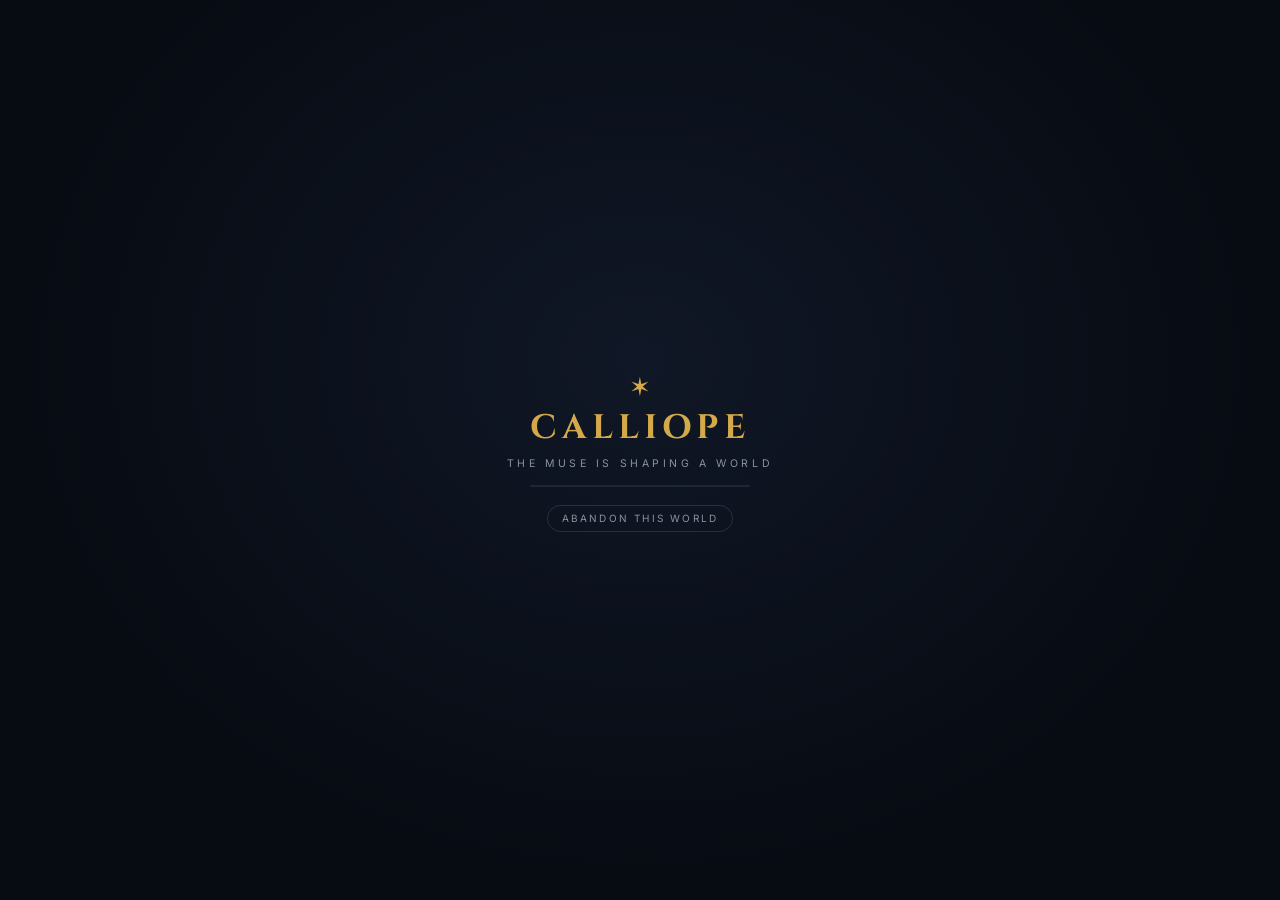
<file: game/web/index.html>
<!doctype html>
<html lang="en">
<head>
  <meta charset="utf-8" />
  <meta name="viewport" content="width=device-width, initial-scale=1, viewport-fit=cover" />
  <title>Calliope — a living world</title>
  <meta name="description" content="Calliope generates living fantasy worlds in your browser: terrain, climate, rivers, peoples and trade, simulated month by month." />
  <link rel="preconnect" href="https://fonts.googleapis.com" />
  <link rel="preconnect" href="https://fonts.gstatic.com" crossorigin />
  <link href="https://fonts.googleapis.com/css2?family=Cinzel:wght@600;700&family=Inter:wght@400;500;600&display=swap" rel="stylesheet" />
  <link rel="stylesheet" href="styles.css" />
  <script type="importmap">
  {
    "imports": {
      "solid-js": "./js/vendor/solid.js",
      "solid-js/web": "./js/vendor/web.js",
      "solid-js/html": "./js/vendor/html.js",
      "solid-js/store": "./js/vendor/store.js"
    }
  }
  </script>
</head>
<body>
  <main aria-label="World map">
    <canvas id="gl"></canvas>
    <canvas id="anim"></canvas>
    <canvas id="map"></canvas>
  </main>

  <div id="hud-root" role="region" aria-label="World controls"></div>

  <div class="loading" id="loading" role="region" aria-label="World generation">
    <div class="loading-card">
      <span class="muse">✶</span>
      <div class="loading-title">Calliope</div>
      <div class="loading-sub" id="loading-sub" role="status" aria-live="polite">THE MUSE IS SHAPING A WORLD</div>
      <div class="loading-bar"><div class="loading-bar-fill" id="loading-fill"></div></div>
      <button class="loading-abort" id="loading-abort" type="button">abandon this world</button>
    </div>
  </div>

  <script type="module" src="js/main.js"></script>
</body>
</html>
</file>
<file: game/web/styles.css>
:root {
  --bg: #0a0f18;
  --panel: rgba(15, 21, 33, 0.88);
  --panel-hard: rgba(13, 18, 29, 0.96);
  --panel-border: rgba(255, 255, 255, 0.08);
  --text: #e8e6df;
  --dim: #8a92a3;
  --accent: #d4a94a;
  --accent-soft: rgba(212, 169, 74, 0.16);
  --hover: rgba(255, 255, 255, 0.05);
  --active: rgba(255, 255, 255, 0.09);
  --pos: #8fd0a0;
  --neg: #e08a7a;
  --radius: 12px;
  --radius-sm: 9px;
  --shadow: 0 12px 40px rgba(0, 0, 0, 0.45);
  --mono: "SFMono-Regular", ui-monospace, Menlo, Consolas, monospace;
}

* { box-sizing: border-box; margin: 0; padding: 0; }

html, body { height: 100%; overflow: hidden; }

body {
  background: var(--bg);
  color: var(--text);
  font: 400 13px/1.45 "Inter", system-ui, sans-serif;
  -webkit-font-smoothing: antialiased;
}

button { font: inherit; color: inherit; background: none; border: 0; cursor: pointer; }
input { font: inherit; color: inherit; }

.hidden { display: none !important; }
.dim { color: var(--dim); font-weight: 400; }
.pos { color: var(--pos); }
.neg { color: var(--neg); }
.desktop-only { display: flex; }

#gl,
#anim {
  position: fixed;
  inset: 0;
  width: 100%;
  height: 100%;
  pointer-events: none;
}
#map {
  position: fixed;
  inset: 0;
  width: 100%;
  height: 100%;
  cursor: grab;
  touch-action: none;
}
#map.dragging { cursor: grabbing; }

/* ============================================================= chrome */

.hud-top {
  position: fixed;
  top: 12px;
  left: 12px;
  right: 12px;
  display: flex;
  align-items: flex-start;
  gap: 10px;
  z-index: 30;
  pointer-events: none;
}
.hud-top > * { pointer-events: auto; }

.glass, .pop, .lens-strip, .brand-chip, .hud-btn, .sit-chip,
.time-cluster, .inspector-dock, .outliner, .toastc, .search-box,
.mbar, .ol-opener, .hover-tip {
  background: var(--panel);
  border: 1px solid var(--panel-border);
  backdrop-filter: blur(14px);
  -webkit-backdrop-filter: blur(14px);
}

/* ---------- brand (top-left) ---------- */

.brand-cluster { position: relative; flex: 0 0 auto; }
.brand-chip {
  display: flex;
  align-items: center;
  gap: 10px;
  padding: 7px 12px 7px 9px;
  border-radius: var(--radius);
  box-shadow: var(--shadow);
  transition: background 0.12s;
  text-align: left;
}
.brand-chip:hover, .brand-chip.open { background: var(--panel-hard); }
.brand-mark {
  font: 700 19px/1 "Cinzel", serif;
  color: var(--accent);
  letter-spacing: 0.04em;
  position: relative;
  padding-right: 8px;
}
.muse-star {
  position: absolute;
  top: -3px;
  right: -1px;
  font-size: 8px;
  color: var(--accent);
  opacity: 0.85;
}
.brand-txt { display: flex; flex-direction: column; min-width: 0; }
.brand-world {
  font-weight: 600;
  font-size: 12.5px;
  white-space: nowrap;
  overflow: hidden;
  text-overflow: ellipsis;
  max-width: 180px;
}
.brand-seed {
  font-size: 10px;
  color: var(--dim);
  font-family: var(--mono);
  letter-spacing: 0.02em;
}

/* ---------- popovers ---------- */

.pop {
  position: absolute;
  top: calc(100% + 8px);
  left: 0;
  min-width: 230px;
  border-radius: var(--radius);
  box-shadow: var(--shadow);
  padding: 12px 14px;
  z-index: 40;
  animation: pop-in 0.14s ease;
}
@keyframes pop-in {
  from { opacity: 0; transform: translateY(-4px); }
  to { opacity: 1; transform: none; }
}
.pop-title {
  font-size: 10px;
  font-weight: 600;
  letter-spacing: 0.14em;
  text-transform: uppercase;
  color: var(--dim);
  margin-bottom: 9px;
}
.pop-note {
  margin-top: 9px;
  font-size: 10.5px;
  color: var(--dim);
  line-height: 1.5;
}
.pop-legend, .pop-overlays { left: auto; right: 0; min-width: 210px; max-height: 62vh; overflow-y: auto; }
.pop-notif { left: auto; right: 0; }

/* ---------- lens strip (top-center) ---------- */

.lens-cluster { position: relative; margin: 0 auto; flex: 0 1 auto; min-width: 0; }
.lens-strip {
  display: flex;
  align-items: center;
  gap: 2px;
  padding: 4px;
  border-radius: var(--radius);
  box-shadow: var(--shadow);
  overflow-x: auto;
  scrollbar-width: none;
}
.lens-strip::-webkit-scrollbar { display: none; }
.lens {
  display: flex;
  align-items: center;
  gap: 6px;
  padding: 6px 10px;
  border-radius: 8px;
  font-size: 12px;
  font-weight: 500;
  color: var(--dim);
  white-space: nowrap;
  transition: background 0.12s, color 0.12s;
}
.lens:hover { background: var(--hover); color: var(--text); }
.lens.active { background: var(--accent-soft); color: var(--accent); }
.lens-key {
  font-size: 9px;
  font-family: var(--mono);
  border: 1px solid rgba(255, 255, 255, 0.14);
  border-radius: 4px;
  padding: 0 3.5px;
  line-height: 1.5;
  opacity: 0.7;
}
.lens.active .lens-key { border-color: rgba(212, 169, 74, 0.4); }
.lens-sep {
  width: 1px;
  align-self: stretch;
  margin: 3px 4px;
  background: var(--panel-border);
  flex: 0 0 auto;
}
.lens-tool { padding: 6px 8px; }

/* ---------- top-right ---------- */

.topright {
  position: relative;
  display: flex;
  align-items: center;
  gap: 6px;
  flex: 0 0 auto;
}
.hud-btn {
  display: flex;
  align-items: center;
  justify-content: center;
  width: 34px;
  height: 34px;
  border-radius: var(--radius);
  box-shadow: var(--shadow);
  color: var(--dim);
  transition: background 0.12s, color 0.12s;
}
.hud-btn:hover, .hud-btn.open { background: var(--panel-hard); color: var(--text); }
.sit-chip {
  display: flex;
  align-items: center;
  gap: 6px;
  height: 34px;
  padding: 0 11px;
  border-radius: var(--radius);
  border-color: rgba(224, 85, 85, 0.35);
  box-shadow: var(--shadow);
  color: #eda9a0;
  font-size: 11.5px;
  font-weight: 500;
  max-width: 210px;
  animation: sit-in 0.3s ease;
}
@keyframes sit-in {
  from { opacity: 0; transform: translateY(-6px); }
  to { opacity: 1; transform: none; }
}
.sit-chip:hover { background: rgba(224, 85, 85, 0.12); }
.sit-ic { display: flex; color: #e05555; }
.sit-txt { overflow: hidden; text-overflow: ellipsis; white-space: nowrap; }

/* ---------- toasts ---------- */

.toast-stack {
  position: fixed;
  top: 58px;
  left: 50%;
  transform: translateX(-50%);
  display: flex;
  flex-direction: column;
  gap: 6px;
  z-index: 28;
  width: min(430px, calc(100vw - 24px));
  pointer-events: none;
}
.toastc {
  display: flex;
  align-items: flex-start;
  gap: 9px;
  padding: 9px 11px;
  border-radius: var(--radius-sm);
  box-shadow: var(--shadow);
  pointer-events: auto;
  animation: toast-in 0.22s ease;
  font-size: 12px;
}
@keyframes toast-in {
  from { opacity: 0; transform: translateY(-8px); }
  to { opacity: 1; transform: none; }
}
.toastc.clickable { cursor: pointer; }
.toastc.clickable:hover { background: var(--panel-hard); }
.toastc.t-error { border-color: rgba(224, 122, 106, 0.4); }
.toastc-dot {
  width: 7px;
  height: 7px;
  border-radius: 50%;
  background: var(--accent);
  margin-top: 5px;
  flex: 0 0 auto;
}
.toastc-body { display: flex; flex-direction: column; gap: 1px; min-width: 0; }
.toastc-text { line-height: 1.4; }
.toastc-sub { font-size: 10.5px; color: var(--dim); }
.toastc-x {
  margin-left: auto;
  color: var(--dim);
  display: flex;
  padding: 2px;
  border-radius: 5px;
  flex: 0 0 auto;
}
.toastc-x:hover { color: var(--text); background: var(--hover); }

/* ---------- time cluster (bottom-center) ---------- */

.hud-bottom {
  position: fixed;
  bottom: 12px;
  left: 50%;
  transform: translateX(-50%);
  z-index: 26;
}
.time-cluster {
  display: flex;
  align-items: center;
  gap: 8px;
  padding: 6px 10px;
  border-radius: 14px;
  box-shadow: var(--shadow);
}
.time-date {
  display: flex;
  flex-direction: column;
  line-height: 1.25;
  padding-right: 2px;
  min-width: 108px;
}
.td-date { font-size: 12px; font-weight: 600; white-space: nowrap; }
.td-pop { font-size: 10px; color: var(--dim); white-space: nowrap; }
.time-spark { width: 72px; height: 22px; border-radius: 4px; opacity: 0.9; }
.time-play {
  display: flex;
  align-items: center;
  justify-content: center;
  width: 38px;
  height: 38px;
  border-radius: 50%;
  background: var(--accent);
  color: #191307;
  transition: transform 0.1s, background 0.15s;
  flex: 0 0 auto;
}
.time-play:hover { transform: scale(1.05); }
.time-play.on { background: #e6c068; }
.time-speed { flex: 0 0 auto; }

/* ---------- shared controls ---------- */

.icon-btn {
  display: flex;
  align-items: center;
  justify-content: center;
  width: 30px;
  height: 30px;
  border-radius: 8px;
  border: 1px solid var(--panel-border);
  color: var(--dim);
  background: rgba(255, 255, 255, 0.03);
  transition: background 0.12s, color 0.12s;
  flex: 0 0 auto;
}
.icon-btn:hover { background: var(--hover); color: var(--text); }

.seg {
  display: flex;
  background: rgba(255, 255, 255, 0.04);
  border: 1px solid var(--panel-border);
  border-radius: 8px;
  padding: 2px;
  gap: 2px;
}
.seg button {
  padding: 4px 9px;
  border-radius: 6px;
  font-size: 11px;
  font-weight: 500;
  color: var(--dim);
  transition: background 0.12s, color 0.12s;
}
.seg button:hover { color: var(--text); }
.seg button.active { background: var(--accent-soft); color: var(--accent); }
.seg.tiny button { padding: 3px 8px; font-size: 10.5px; }

.row { display: flex; gap: 8px; margin-bottom: 10px; align-items: center; }
.row input {
  flex: 1;
  min-width: 0;
  background: rgba(255, 255, 255, 0.05);
  border: 1px solid var(--panel-border);
  border-radius: 8px;
  padding: 7px 10px;
  font-family: var(--mono);
  font-size: 12px;
  outline: none;
}
.row input:focus { border-color: rgba(212, 169, 74, 0.5); }

.primary {
  width: 100%;
  background: var(--accent);
  color: #191307;
  font-weight: 600;
  font-size: 12.5px;
  border-radius: 8px;
  padding: 8px 12px;
  transition: filter 0.12s;
}
.primary:hover { filter: brightness(1.08); }
.primary:disabled { opacity: 0.55; cursor: default; }

.badge {
  background: var(--accent);
  color: #191307;
  font-size: 9px;
  font-weight: 700;
  border-radius: 99px;
  padding: 1px 5px;
  flex: 0 0 auto;
}

.option-list { display: flex; flex-direction: column; gap: 1px; }
.option {
  display: flex;
  align-items: center;
  gap: 9px;
  padding: 6px 8px;
  border-radius: 7px;
  cursor: pointer;
  font-size: 12px;
  color: var(--dim);
  transition: background 0.1s, color 0.1s;
  user-select: none;
}
.option:hover { background: var(--hover); color: var(--text); }
.option.active { color: var(--text); }
.option .dot {
  width: 7px;
  height: 7px;
  border-radius: 50%;
  border: 1.4px solid var(--dim);
  flex: 0 0 auto;
}
.option.active .dot { background: var(--accent); border-color: var(--accent); }
.option .check {
  width: 14px;
  height: 14px;
  border-radius: 4.5px;
  border: 1.4px solid rgba(255, 255, 255, 0.25);
  display: flex;
  align-items: center;
  justify-content: center;
  flex: 0 0 auto;
}
.option .check svg { visibility: hidden; }
.option.active .check {
  background: var(--accent);
  border-color: var(--accent);
}
.option.active .check svg { visibility: visible; }

.more-btn {
  margin: 6px 0 2px;
  width: 100%;
  text-align: center;
  font-size: 11px;
  color: var(--dim);
  padding: 6px;
  border-radius: 7px;
  border: 1px dashed var(--panel-border);
}
.more-btn:hover { color: var(--text); background: var(--hover); }

.swatch {
  width: 10px;
  height: 10px;
  border-radius: 3px;
  flex: 0 0 auto;
  box-shadow: inset 0 0 0 1px rgba(0, 0, 0, 0.3);
}
.s-dot {
  width: 9px;
  height: 9px;
  border-radius: 50%;
  flex: 0 0 auto;
  box-shadow: 0 0 0 1.5px rgba(0, 0, 0, 0.35);
}
.s-dot.ghost { box-shadow: inset 0 0 0 1.2px var(--dim); background: none; }

/* ============================================================ inspector */

.inspector-dock {
  position: fixed;
  left: 12px;
  bottom: 12px;
  width: 300px;
  max-height: min(56vh, 520px);
  border-radius: var(--radius);
  box-shadow: var(--shadow);
  z-index: 24;
  overflow-y: auto;
  overscroll-behavior: contain;
  scrollbar-width: thin;
  scrollbar-color: rgba(255, 255, 255, 0.14) transparent;
  animation: dock-in 0.16s ease;
}
@keyframes dock-in {
  from { opacity: 0; transform: translateY(8px); }
  to { opacity: 1; transform: none; }
}
.insp-close {
  position: absolute;
  top: 8px;
  right: 8px;
  display: flex;
  padding: 4px;
  border-radius: 7px;
  color: var(--dim);
  z-index: 2;
}
.insp-close:hover { color: var(--text); background: var(--hover); }

.insp-body { padding: 13px 15px 12px; display: flex; flex-direction: column; gap: 9px; }
.insp-head { display: flex; flex-direction: column; gap: 1px; padding-right: 22px; }
.insp-kicker {
  font-size: 9.5px;
  font-weight: 600;
  letter-spacing: 0.13em;
  text-transform: uppercase;
  color: var(--dim);
}
.insp-kicker.war-k { color: #e05555; }
.insp-name { font: 600 16px/1.25 "Cinzel", serif; letter-spacing: 0.02em; }
.insp-sub { font-size: 11px; color: var(--dim); }

.kv {
  display: grid;
  grid-template-columns: 1fr 1fr;
  gap: 4px 12px;
  font-size: 12px;
}
.kv > div { display: flex; justify-content: space-between; gap: 8px; }
.kv b { font-weight: 600; font-variant-numeric: tabular-nums; }

.insp-tagrow { display: flex; flex-wrap: wrap; gap: 5px; }
.d-tag {
  font-size: 10px;
  color: var(--dim);
  border: 1px solid var(--panel-border);
  border-radius: 99px;
  padding: 2px 8px;
  white-space: nowrap;
}
.insp-goods { display: flex; flex-wrap: wrap; gap: 5px; }
.insp-goods-title { font-size: 10px; letter-spacing: 0.1em; text-transform: uppercase; }
.d-good {
  display: inline-flex;
  align-items: center;
  gap: 5px;
  font-size: 11px;
  border: 1px solid var(--panel-border);
  border-radius: 99px;
  padding: 2.5px 9px;
  transition: background 0.1s;
}
.d-good::before {
  content: "";
  width: 7px;
  height: 7px;
  border-radius: 50%;
  background: var(--gc, #ccc);
}
.d-good:hover { background: var(--hover); }
.d-star { color: var(--accent); font-size: 10px; }

.insp-note { font-size: 11.5px; color: #cfd6c9; line-height: 1.45; }
.insp-note.res { color: #e8dcc0; }
.insp-note.war { color: #eda9a0; }
.insp-line { font-size: 11.5px; }
.insp-line.wind { font-size: 10.5px; }

/* M95 — Sky this year: the harvest verdict's own reading on the town card */
.insp-sky {
  display: flex;
  flex-direction: column;
  gap: 2px;
  padding: 6px 8px;
  border-left: 2px solid rgba(207, 214, 201, 0.25);
  background: rgba(255, 255, 255, 0.025);
  border-radius: 0 6px 6px 0;
}
/* M97 — the verdict's three tones: famine (the chronicle's red), the
   lean year — a dearth, or a year the store held — in amber, and the
   harvest that held in the card's own grey. */
.insp-sky.fail { border-left-color: #d46a5a; }
.insp-sky.fail .insp-note { color: #ecb9ad; }
.insp-sky.lean { border-left-color: #d9a05a; }
.insp-sky.lean .insp-note { color: #e8cfa3; }
/* the kicker's verdict tag ("famine", "walked", …) — the separator lives
   in CSS so the html tag cannot swallow it as leading template text; it is
   drawn as content with margins, not spaces, so it survives a line wrap */
.insp-kicker .insp-tag { display: inline-block; white-space: nowrap; margin-left: 0.5em; font-style: normal; opacity: 0.85; letter-spacing: 0.02em; }
.insp-kicker .insp-tag::before { content: "\00b7"; margin-right: 0.5em; opacity: 0.6; }
.insp-sky .insp-kicker em { font-style: normal; opacity: 0.85; letter-spacing: 0.02em; }
.insp-sky.fail .insp-kicker em { color: #d46a5a; }
.insp-sky.lean .insp-kicker em { color: #d9a05a; }

/* M98 — the roads: the decade memory the migration law judges the town on */
.insp-roads {
  display: flex;
  flex-direction: column;
  gap: 3px;
  padding: 6px 8px;
  border-left: 2px solid #8fa3b8;
  background: rgba(143, 163, 184, 0.05);
  border-radius: 0 6px 6px 0;
}
.insp-roads .insp-gauge i { background: linear-gradient(90deg, #6f8399, #b9c7d6); }
.insp-roads.fail { border-left-color: #d46a5a; background: rgba(212, 106, 90, 0.06); }
.insp-roads.fail .insp-note { color: #ecb9ad; }
.insp-roads.fail .insp-gauge i { background: linear-gradient(90deg, #a04a3c, #e28a7a); }
.insp-roads.young { border-left-color: rgba(143, 163, 184, 0.4); background: rgba(255, 255, 255, 0.02); }
.insp-roads.young .insp-note { opacity: 0.75; }
.insp-roads .insp-kicker em { font-style: normal; opacity: 0.85; letter-spacing: 0.02em; }
.insp-roads.fail .insp-kicker em { color: #d46a5a; }

/* M99 — the herds: the steppe field over the hinterland and the crown's pressure */
.insp-herds {
  display: flex;
  flex-direction: column;
  gap: 3px;
  padding: 6px 8px;
  border-left: 2px solid #b8a67a;
  background: rgba(184, 166, 122, 0.05);
  border-radius: 0 6px 6px 0;
}
.insp-herds .insp-gauge i { background: linear-gradient(90deg, #8a7a52, #d3c298); }
.insp-herds.frontier { border-left-color: #d9a05a; background: rgba(217, 160, 90, 0.05); }
.insp-herds.contested { border-left-color: #d9a05a; background: rgba(217, 160, 90, 0.07); }
.insp-herds.contested .insp-kicker em { color: #d9a05a; }
.insp-herds.pressed { border-left-color: #d46a5a; background: rgba(212, 106, 90, 0.06); }
.insp-herds.pressed .insp-note { color: #ecb9ad; }
.insp-herds.pressed .insp-kicker em { color: #d46a5a; }
.insp-herds.pressed .insp-gauge i { background: linear-gradient(90deg, #a04a3c, #e28a7a); }
.insp-herds .insp-kicker em { font-style: normal; opacity: 0.85; letter-spacing: 0.02em; }

/* M96 — the store: the granary law read at the town, beneath the sky */
.insp-store {
  display: flex;
  flex-direction: column;
  gap: 3px;
  padding: 6px 8px;
  border-left: 2px solid #c9b46a;
  background: rgba(201, 180, 106, 0.05);
  border-radius: 0 6px 6px 0;
}
.insp-store.empty { border-left-color: rgba(201, 180, 106, 0.45); }
.insp-store.bare { border-left-color: rgba(207, 214, 201, 0.18); background: rgba(255, 255, 255, 0.02); }
.insp-store.bare .insp-note { opacity: 0.75; }
.insp-gauge {
  height: 3px;
  border-radius: 2px;
  background: rgba(255, 255, 255, 0.08);
  overflow: hidden;
}
.insp-gauge i {
  display: block;
  height: 100%;
  background: linear-gradient(90deg, #a08a3c, #e2cf7a);
  border-radius: 2px;
  transition: width 240ms ease;
}


/* M61 — the provenance chain: why is this here, deep time forward */
.insp-chain {
  margin-top: 8px;
  padding-top: 7px;
  border-top: 1px solid rgba(255, 255, 255, 0.08);
  display: flex;
  flex-direction: column;
  gap: 4px;
}
.chain-t { font-size: 10px; letter-spacing: 0.12em; text-transform: uppercase; color: #8a8fa0; }
.chain-row { display: flex; gap: 7px; align-items: baseline; }
.chain-k {
  flex: 0 0 52px;
  font-size: 9.5px;
  letter-spacing: 0.08em;
  text-transform: uppercase;
  text-align: right;
  opacity: 0.85;
}
.k-stone { color: #b0a08c; }
.k-ice { color: #a8cbe0; }
.k-water { color: #7fb4d9; }
.k-soil { color: #b7c98f; }
.k-landform { color: #d4a94a; }
.chain-b { font-size: 11.5px; line-height: 1.4; color: #cfd6c9; }
.chain-b .dim { margin-left: 3px; }

.insp-actions { display: flex; gap: 6px; flex-wrap: wrap; }
.ghost-btn {
  display: inline-flex;
  align-items: center;
  gap: 6px;
  font-size: 11px;
  font-weight: 500;
  color: var(--dim);
  border: 1px solid var(--panel-border);
  border-radius: 8px;
  padding: 5px 10px;
  transition: background 0.1s, color 0.1s;
}
.ghost-btn:hover { background: var(--hover); color: var(--text); }

.insp-list { display: flex; flex-direction: column; }
.insp-list-row {
  display: flex;
  align-items: center;
  gap: 8px;
  padding: 4.5px 6px;
  border-radius: 7px;
  font-size: 12px;
  text-align: left;
}
.insp-list-row:hover { background: var(--hover); }

.spark { display: block; border-radius: 5px; background: rgba(255, 255, 255, 0.025); }

.war-sides { display: flex; align-items: center; gap: 8px; flex-wrap: wrap; }
.war-side {
  display: inline-flex;
  align-items: center;
  gap: 7px;
  border: 1px solid var(--panel-border);
  border-radius: 8px;
  padding: 5px 10px;
  font-size: 12px;
  font-weight: 500;
}
.war-side:hover { background: var(--hover); }
.war-vs { font-size: 10.5px; color: var(--dim); }

/* ---------- ledger ---------- */

.ledger {
  border: 1px solid var(--panel-border);
  border-radius: var(--radius-sm);
  padding: 9px 11px 7px;
  background: rgba(255, 255, 255, 0.02);
}
.ledger-head {
  display: flex;
  align-items: center;
  gap: 6px;
  font-size: 10px;
  font-weight: 600;
  letter-spacing: 0.11em;
  text-transform: uppercase;
  color: var(--dim);
  margin-bottom: 6px;
}
.ledger-row {
  display: flex;
  justify-content: space-between;
  gap: 10px;
  font-size: 11.5px;
  padding: 1.5px 0;
}
.lg-label { color: #c6cbd6; }
.lg-val { font-variant-numeric: tabular-nums; color: var(--dim); }
.lg-val.pos { color: var(--pos); }
.lg-val.neg { color: var(--neg); }
.ledger-total {
  border-top: 1px solid var(--panel-border);
  margin-top: 4px;
  padding-top: 4px;
  font-weight: 600;
}
.ledger-total .lg-val { color: var(--text); }

/* ---------- hover tooltip ---------- */

.hover-tip {
  position: fixed;
  top: 0;
  left: 0;
  z-index: 22;
  pointer-events: none;
  border-radius: var(--radius-sm);
  padding: 7px 10px;
  max-width: 230px;
  box-shadow: var(--shadow);
  will-change: transform;
}
.ht-title { font-size: 12px; font-weight: 600; }
.ht-sub { font-size: 10.5px; color: var(--dim); }
.ht-line { font-size: 10.5px; color: #cfd6c9; margin-top: 2px; }

/* ============================================================ outliner */

.ol-opener {
  position: fixed;
  right: 0;
  top: 50%;
  transform: translateY(-50%);
  border-radius: 10px 0 0 10px;
  border-right: 0;
  padding: 14px 5px;
  z-index: 25;
  color: var(--dim);
  display: flex;
  flex-direction: column;
  align-items: center;
  gap: 6px;
}
.ol-opener:hover { color: var(--text); background: var(--panel-hard); }

.outliner {
  position: fixed;
  top: 58px;
  right: 12px;
  bottom: 12px;
  width: 292px;
  border-radius: var(--radius);
  box-shadow: var(--shadow);
  z-index: 25;
  display: flex;
  flex-direction: column;
  transition: transform 0.22s ease, opacity 0.22s ease;
}
.outliner.closed {
  transform: translateX(calc(100% + 20px));
  opacity: 0;
  pointer-events: none;
}

.ol-tabs {
  display: flex;
  align-items: stretch;
  border-bottom: 1px solid var(--panel-border);
  padding: 5px;
  gap: 2px;
  flex: 0 0 auto;
}
.ol-tab {
  flex: 1;
  display: flex;
  flex-direction: column;
  align-items: center;
  gap: 2px;
  padding: 6px 2px 5px;
  border-radius: 8px;
  color: var(--dim);
  font-size: 9.5px;
  font-weight: 500;
  position: relative;
  transition: background 0.12s, color 0.12s;
}
.ol-tab:hover { background: var(--hover); color: var(--text); }
.ol-tab.active { background: var(--accent-soft); color: var(--accent); }
.ol-tab .badge { position: absolute; top: 2px; right: 6px; }
.ol-collapse {
  flex: 0 0 auto;
  display: flex;
  align-items: center;
  padding: 0 5px;
  color: var(--dim);
  border-radius: 8px;
}
.ol-collapse:hover { background: var(--hover); color: var(--text); }

.ol-tabbody {
  flex: 1;
  display: flex;
  flex-direction: column;
  min-height: 0;
}
.ol-toolbar {
  display: flex;
  align-items: center;
  justify-content: space-between;
  gap: 8px;
  padding: 9px 11px 7px;
  flex: 0 0 auto;
}
.ol-toolbar.wrap { flex-direction: column; align-items: stretch; gap: 7px; }
.ol-count { font-size: 10.5px; color: var(--dim); font-variant-numeric: tabular-nums; }

.ol-list {
  flex: 1;
  overflow-y: auto;
  overscroll-behavior: contain;
  padding: 2px 7px 10px;
  scrollbar-width: thin;
  scrollbar-color: rgba(255, 255, 255, 0.14) transparent;
}
.ol-list::-webkit-scrollbar { width: 8px; }
.ol-list::-webkit-scrollbar-thumb { background: rgba(255, 255, 255, 0.14); border-radius: 4px; }

.ol-row {
  display: flex;
  align-items: center;
  gap: 8px;
  padding: 5.5px 7px;
  border-radius: 8px;
  cursor: pointer;
  font-size: 12px;
  transition: background 0.1s;
}
.ol-row:hover { background: var(--hover); }
.ol-row.picked { background: var(--accent-soft); }
.ol-row.tall { align-items: flex-start; padding: 7px; }
.s-name {
  flex: 1;
  min-width: 0;
  overflow: hidden;
  text-overflow: ellipsis;
  white-space: nowrap;
  font-weight: 500;
}
.s-tier { font-size: 10px; color: var(--dim); flex: 0 0 auto; }
.s-pop {
  font-size: 11px;
  font-variant-numeric: tabular-nums;
  color: var(--dim);
  flex: 0 0 auto;
  min-width: 40px;
  text-align: right;
}
.pin-btn {
  display: flex;
  color: rgba(255, 255, 255, 0.22);
  padding: 2px;
  border-radius: 5px;
  flex: 0 0 auto;
  opacity: 0;
  transition: opacity 0.1s, color 0.1s;
}
.ol-row:hover .pin-btn { opacity: 1; }
.pin-btn.on { opacity: 1; color: var(--accent); }
.pin-btn:hover { color: var(--accent); }

.c-body { display: flex; flex-direction: column; gap: 1px; min-width: 0; }
.c-name { font-weight: 600; font-size: 12.5px; }
.c-sub { font-size: 10.5px; line-height: 1.4; }
.war-mark { color: #e05555; font-size: 11px; }

.ol-wars { padding: 8px 11px 0; display: flex; flex-direction: column; gap: 5px; }
.war-banner {
  font-size: 11px;
  color: #eda9a0;
  background: rgba(224, 85, 85, 0.1);
  border: 1px solid rgba(224, 85, 85, 0.25);
  border-radius: 8px;
  padding: 6px 9px;
  line-height: 1.4;
  text-align: left;
}
.war-banner:hover { background: rgba(224, 85, 85, 0.16); }

/* ADR-0018 — the Powers tab's two rosters: Crowns above, Tongues below */
.ol-section {
  padding: 9px 12px 3px;
  font-size: 10px;
  letter-spacing: 0.14em;
  text-transform: uppercase;
  color: var(--dim);
}

/* a war note that is also a door into the war view */
.insp-note.link-note {
  background: none;
  border: none;
  padding: 0;
  text-align: left;
  cursor: pointer;
  font: inherit;
  font-size: 11.5px;
}
.insp-note.link-note:hover { text-decoration: underline; }

.m-trend { width: 14px; text-align: center; font-size: 10px; color: var(--dim); flex: 0 0 auto; }
.m-trend.up { color: var(--neg); }
.m-trend.down { color: var(--pos); }
.m-price {
  font-variant-numeric: tabular-nums;
  font-size: 11.5px;
  min-width: 44px;
  text-align: right;
  flex: 0 0 auto;
}

.ol-empty { padding: 18px 12px; text-align: center; font-size: 11.5px; }
.ol-foot {
  padding: 7px 12px 9px;
  font-size: 10px;
  border-top: 1px solid var(--panel-border);
  flex: 0 0 auto;
}

/* market tab: area spreads and merchants (M5) */
.ol-sect {
  padding: 8px 12px 3px;
  font-size: 9.5px;
  font-weight: 600;
  letter-spacing: 0.08em;
  text-transform: uppercase;
}
.ol-row.gap { flex-wrap: wrap; }
.ol-row.gap .gap-route { flex-basis: 100%; padding-left: 18px; font-size: 10px; }
.ol-row.gone { opacity: 0.55; }
.link-btn {
  background: none;
  border: none;
  padding: 0;
  font: inherit;
  color: var(--gold, #d4a94a);
  cursor: pointer;
  text-decoration: underline dotted rgba(212, 169, 74, 0.5);
}
.link-btn:hover { text-decoration-style: solid; }

/* ---------- chronicle ---------- */

.chron-filters { display: flex; gap: 4px; flex-wrap: wrap; }
.chip {
  font-size: 10px;
  font-weight: 500;
  color: var(--dim);
  border: 1px solid var(--panel-border);
  border-radius: 99px;
  padding: 3px 9px;
  transition: background 0.1s, color 0.1s;
}
.chip:hover { color: var(--text); }
.chip.on { background: var(--accent-soft); color: var(--accent); border-color: rgba(212, 169, 74, 0.3); }

.chron-search {
  width: 100%;
  background: rgba(255, 255, 255, 0.05);
  border: 1px solid var(--panel-border);
  border-radius: 8px;
  padding: 5.5px 10px;
  font-size: 11.5px;
  outline: none;
}
.chron-search:focus { border-color: rgba(212, 169, 74, 0.5); }

.ol-list.chron { display: flex; flex-direction: column; gap: 1px; }
.event {
  display: flex;
  align-items: baseline;
  gap: 7px;
  font-size: 11.5px;
  line-height: 1.45;
  padding: 4px 7px;
  border-radius: 7px;
  color: #cfd3dc;
}
.event.clickable { cursor: pointer; }
.event.clickable:hover { background: var(--hover); }
.e-dot {
  width: 6px;
  height: 6px;
  border-radius: 50%;
  flex: 0 0 auto;
  transform: translateY(-1px);
}
.e-when {
  font-size: 9.5px;
  font-family: var(--mono);
  color: var(--dim);
  flex: 0 0 auto;
  min-width: 46px;
}
.e-text { min-width: 0; }

/* ============================================================== search */

.search-veil {
  position: fixed;
  inset: 0;
  z-index: 60;
  background: rgba(5, 8, 14, 0.55);
  backdrop-filter: blur(3px);
  -webkit-backdrop-filter: blur(3px);
  display: flex;
  justify-content: center;
  align-items: flex-start;
  padding-top: 14vh;
  animation: veil-in 0.12s ease;
}
@keyframes veil-in { from { opacity: 0; } to { opacity: 1; } }
.search-box {
  width: min(480px, calc(100vw - 32px));
  border-radius: var(--radius);
  box-shadow: 0 24px 80px rgba(0, 0, 0, 0.6);
  overflow: hidden;
  background: var(--panel-hard);
}
.search-row {
  display: flex;
  align-items: center;
  gap: 10px;
  padding: 12px 14px;
  border-bottom: 1px solid var(--panel-border);
  color: var(--dim);
}
.search-row input {
  flex: 1;
  background: none;
  border: 0;
  outline: none;
  font-size: 14px;
  color: var(--text);
}
.search-esc {
  font-size: 9.5px;
  font-family: var(--mono);
  border: 1px solid var(--panel-border);
  border-radius: 5px;
  padding: 1px 5px;
}
.search-results { max-height: 46vh; overflow-y: auto; padding: 6px; }
.sr-group {
  font-size: 9.5px;
  font-weight: 600;
  letter-spacing: 0.12em;
  text-transform: uppercase;
  color: var(--dim);
  padding: 8px 9px 3px;
}
.sr-row {
  display: flex;
  align-items: center;
  gap: 9px;
  width: 100%;
  padding: 7px 9px;
  border-radius: 8px;
  font-size: 12.5px;
  text-align: left;
}
.sr-row.cur { background: var(--accent-soft); }
.sr-label { font-weight: 500; }
.sr-sub { margin-left: auto; font-size: 10.5px; flex: 0 0 auto; }
.sr-hint {
  margin-left: auto;
  font-size: 9.5px;
  font-family: var(--mono);
  color: var(--dim);
  border: 1px solid var(--panel-border);
  border-radius: 5px;
  padding: 1px 5px;
  flex: 0 0 auto;
}

/* ============================================================== legend */

.legend { display: flex; flex-direction: column; gap: 3px; }
.legend-item { display: flex; align-items: center; gap: 8px; font-size: 11.5px; color: #c6cbd6; }
.grad-bar { height: 10px; border-radius: 5px; }
.grad-labels {
  display: flex;
  justify-content: space-between;
  font-size: 10px;
  color: var(--dim);
  margin-top: 4px;
}

/* ============================================================= loading */

.loading {
  position: fixed;
  inset: 0;
  z-index: 100;
  display: flex;
  align-items: center;
  justify-content: center;
  background: radial-gradient(ellipse at 50% 40%, #101726 0%, #070b12 70%);
  transition: opacity 0.6s ease, visibility 0.6s;
}
.loading.fade { opacity: 0; visibility: hidden; }
.loading-card { text-align: center; }
.muse {
  display: inline-block;
  color: var(--accent);
  font-size: 26px;
  animation: twinkle 1.8s ease-in-out infinite;
}
@keyframes twinkle {
  0%, 100% { opacity: 0.35; transform: scale(0.92) rotate(-6deg); }
  50% { opacity: 1; transform: scale(1.06) rotate(6deg); }
}
.loading-title {
  font: 700 34px/1.3 "Cinzel", serif;
  letter-spacing: 0.16em;
  color: var(--accent);
  text-transform: uppercase;
}
.loading-sub {
  margin-top: 6px;
  font-size: 10.5px;
  letter-spacing: 0.34em;
  color: var(--dim);
}
.loading-bar {
  margin: 14px auto 0;
  width: 220px;
  height: 2px;
  border-radius: 1px;
  background: rgba(255, 255, 255, 0.08);
  overflow: hidden;
}
.loading-bar-fill {
  width: 0%;
  height: 100%;
  background: var(--accent);
  transition: width 0.25s ease;
}
.loading-abort {
  margin-top: 18px;
  padding: 5px 14px;
  font-size: 10px;
  letter-spacing: 0.22em;
  text-transform: uppercase;
  color: var(--dim);
  background: none;
  border: 1px solid rgba(255, 255, 255, 0.12);
  border-radius: 999px;
  cursor: pointer;
  transition: color 0.2s, border-color 0.2s;
}
.loading-abort:hover {
  color: var(--accent);
  border-color: var(--accent);
}

/* ============================================================== mobile */

.scrim {
  position: fixed;
  inset: 0;
  z-index: 40;
  background: rgba(5, 8, 14, 0.5);
  opacity: 0;
  pointer-events: none;
  transition: opacity 0.25s;
}
.scrim.show { opacity: 1; pointer-events: auto; }

.mbar { display: none; }

@media (max-width: 760px) {
  .desktop-only { display: none; }
  .hud-bottom { display: none; }
  .ol-opener { display: none; }

  .hud-top { top: 8px; left: 8px; right: 8px; gap: 6px; flex-wrap: wrap; }
  .brand-txt { display: none; }
  .brand-chip { padding: 7px 10px; }
  .topright { order: 2; }
  .lens-cluster { order: 3; flex-basis: 100%; margin: 0; }
  .lens-strip { border-radius: 10px; }
  .lens-label { display: none; }
  .lens { padding: 7px 9px; }
  .lens-key { font-size: 10px; padding: 1px 5px; }
  .pop { position: fixed; top: 96px; left: 8px; right: 8px; min-width: 0; }
  .pop-legend, .pop-overlays, .pop-notif { left: 8px; right: 8px; }
  .toast-stack { top: 100px; }

  .sit-chip .sit-txt { display: none; }
  .sit-chip { padding: 0 9px; }

  .mbar {
    position: fixed;
    left: 8px;
    right: 8px;
    bottom: max(8px, env(safe-area-inset-bottom));
    z-index: 45;
    display: flex;
    align-items: center;
    justify-content: space-between;
    gap: 6px;
    border-radius: 16px;
    padding: 6px 8px;
    box-shadow: var(--shadow);
  }
  .mtab {
    display: flex;
    flex-direction: column;
    align-items: center;
    gap: 2px;
    color: var(--dim);
    font-size: 9.5px;
    font-weight: 500;
    padding: 4px 12px;
    border-radius: 10px;
    position: relative;
  }
  .mtab.active { color: var(--accent); background: var(--accent-soft); }
  .mdot {
    position: absolute;
    top: 3px;
    right: 8px;
    width: 6px;
    height: 6px;
    border-radius: 50%;
    background: var(--accent);
  }
  .mtime { display: flex; align-items: center; gap: 8px; }
  .mplay {
    display: flex;
    align-items: center;
    justify-content: center;
    width: 42px;
    height: 42px;
    border-radius: 50%;
    background: var(--accent);
    color: #191307;
  }
  .mdate {
    font-size: 10.5px;
    font-variant-numeric: tabular-nums;
    color: var(--dim);
    min-width: 64px;
  }

  /* sheets */
  .inspector-dock.as-sheet, .outliner.as-sheet {
    left: 0;
    right: 0;
    bottom: 0;
    top: auto;
    width: 100%;
    max-height: 68vh;
    border-radius: 18px 18px 0 0;
    border-bottom: 0;
    z-index: 50;
    transform: translateY(105%);
    transition: transform 0.28s cubic-bezier(0.32, 0.72, 0.22, 1);
    opacity: 1;
    pointer-events: auto;
    animation: none;
  }
  .inspector-dock.as-sheet { height: auto; }
  .outliner.as-sheet { height: 68vh; }
  .inspector-dock.as-sheet.open, .outliner.as-sheet.open { transform: none; }

  .insp-body { padding-bottom: max(14px, env(safe-area-inset-bottom)); }
  .search-veil { padding-top: 60px; }
}

@media (max-width: 380px) {
  .time-spark { display: none; }
}

/* ---- M3: etymology & pantheon ---- */
.insp-sub.ety { font-style: italic; color: var(--dim); margin-top: 2px; }
.pantheon { margin-top: 8px; }
.god-row { display: flex; justify-content: space-between; align-items: baseline; padding: 2px 0; font-size: 12px; }
.god-name { font-weight: 600; }
.god-domain { font-size: 11px; }

/* ---------------------------------------------------------------- telling
   M6.6 — the legends browser: saga rows in the rail, beat lists in the
   inspector, cast chips, and the "as it was / as sung" switch. */

.ol-sect.cast-head {
  display: flex;
  align-items: center;
  justify-content: space-between;
  gap: 8px;
}
.cast-search {
  flex: 1;
  max-width: 150px;
  font-size: 10.5px;
  padding: 3px 8px;
}
.ol-row.saga .c-name { line-height: 1.25; }

.telling-seg { align-self: flex-start; }

.story-beats {
  display: flex;
  flex-direction: column;
  gap: 2px;
  max-height: 34vh;
  overflow-y: auto;
  scrollbar-width: thin;
  margin: 0 -4px;
  padding: 0 4px;
}
.beat {
  display: flex;
  align-items: baseline;
  gap: 7px;
  padding: 3px 4px;
  border-radius: 6px;
  font-size: 11px;
  line-height: 1.45;
}
.beat .e-dot { flex: 0 0 auto; align-self: center; }
.beat .e-when { flex: 0 0 auto; }
.beat.clickable { cursor: pointer; }
.beat.clickable:hover { background: var(--hover); }
.e-text.sung { font-style: italic; color: var(--text-soft, inherit); }

.ent-chips {
  display: flex;
  flex-wrap: wrap;
  gap: 5px;
}
.ent-chip {
  display: inline-flex;
  align-items: center;
  gap: 5px;
  padding: 3px 9px 3px 6px;
  border: 1px solid var(--panel-border);
  border-radius: 999px;
  font-size: 10.5px;
  color: var(--text);
  background: transparent;
  transition: background 0.12s, border-color 0.12s;
}
.ent-chip:hover { background: var(--hover); border-color: var(--ec, var(--accent)); }

.chip.fireside.on {
  background: rgba(201, 180, 88, 0.14);
  color: #c9b458;
  border-color: rgba(201, 180, 88, 0.35);
}

@media (max-width: 760px) {
  .story-beats { max-height: 30vh; }
}
.ent-links { display: contents; }

/* ---------- M9 — the patina ---------- */

/* name strata: what a place was called before wear or conquest */
.insp-strata {
  font-size: 11px;
  font-style: italic;
  color: #a9a292;
  line-height: 1.45;
  border-left: 2px solid rgba(169, 162, 146, 0.35);
  padding-left: 8px;
}

/* a town in its emigration spiral */
.insp-note.fail { color: #d9a05a; }

/* the inspector kicker for ruins */
.insp-kicker.ruin-k { color: #b7b1a2; }

/* veiled chronicle entries: the telling admits it does not know */
.e-text.veiled { font-style: italic; opacity: 0.72; }

/* E8.11 — stillness for those who ask for it: the star stops twinkling,
   sheets and toasts arrive without theatre, nothing loops forever. */
@media (prefers-reduced-motion: reduce) {
  *, *::before, *::after {
    animation-duration: 0.01ms !important;
    animation-iteration-count: 1 !important;
    transition-duration: 0.01ms !important;
    scroll-behavior: auto !important;
  }
}

/* E8.12 — overlay/alert options are real buttons now; keep the row shape. */
button.option { width: 100%; text-align: left; }

/* M13 — the civilization tier in rosters and cards */
.stage-chip {
  font-size: 9.5px;
  font-weight: 600;
  letter-spacing: 0.05em;
  text-transform: uppercase;
  margin-left: 7px;
  opacity: 0.92;
  vertical-align: 1px;
}
.insp-note.warn { color: #e0b06a; }
</file>
